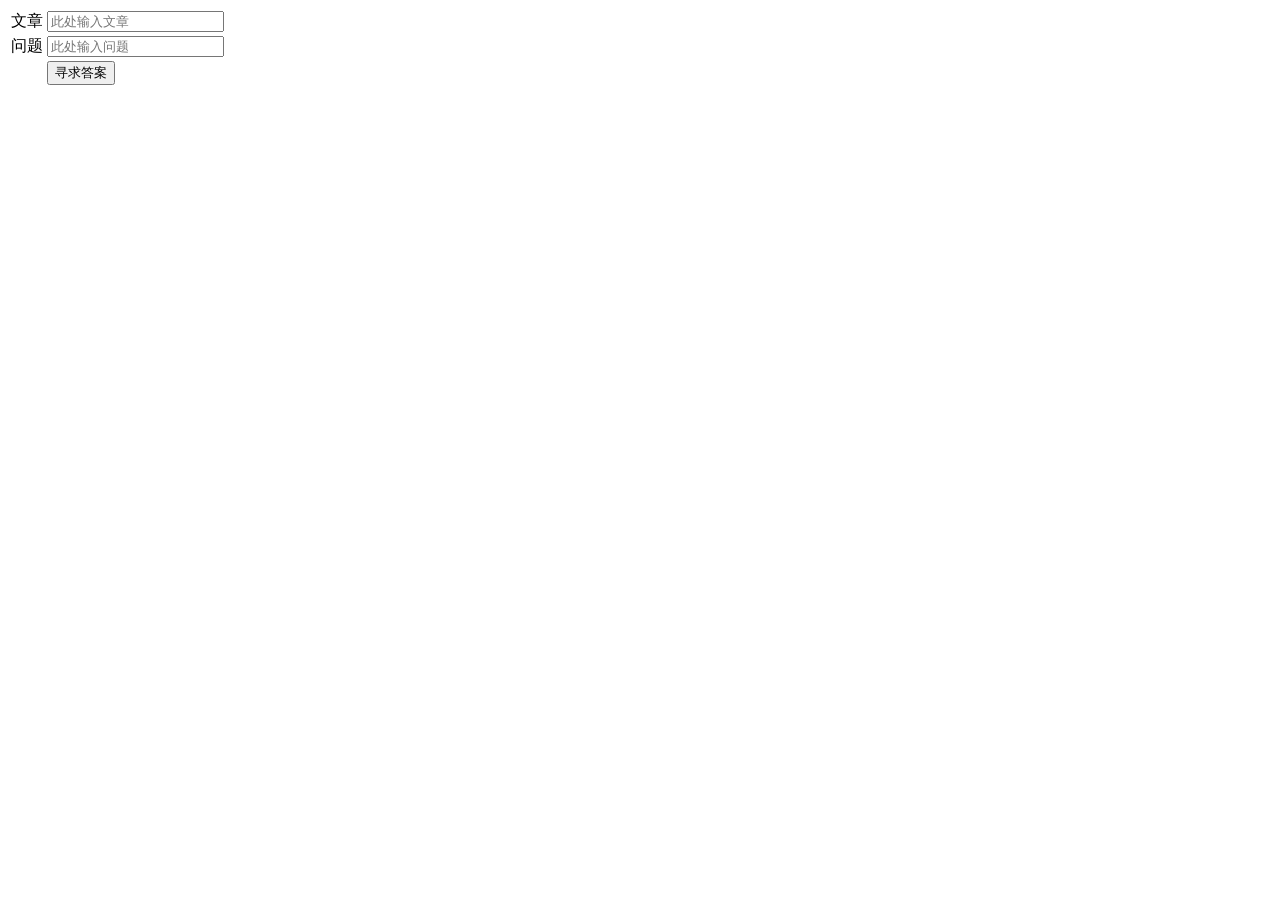
<file: index.html>
<html lang="en">
<head>
    <meta charset="UTF-8">
    <title>英语阅读理解助手</title>
</head>
<body>
    <form action="{{ url_for('login') }}" method="post">
        <table>
            <tbody>
                <tr>
                    <td>文章 </td>
                    <td><input type="text" placeholder="此处输入文章" name = 'passage'></td>
                </tr>
                <tr>
                    <td>问题 </td>
                    <td><input type="text" placeholder="此处输入问题" name = 'question'></td>
                </tr>
                <tr>
                    <td></td>
                    <td><input type="submit" value="寻求答案"></td>
                </tr>
            </tbody>
        </table>
    </form>
</body>
</html><!DOCTYPE html>
</file>
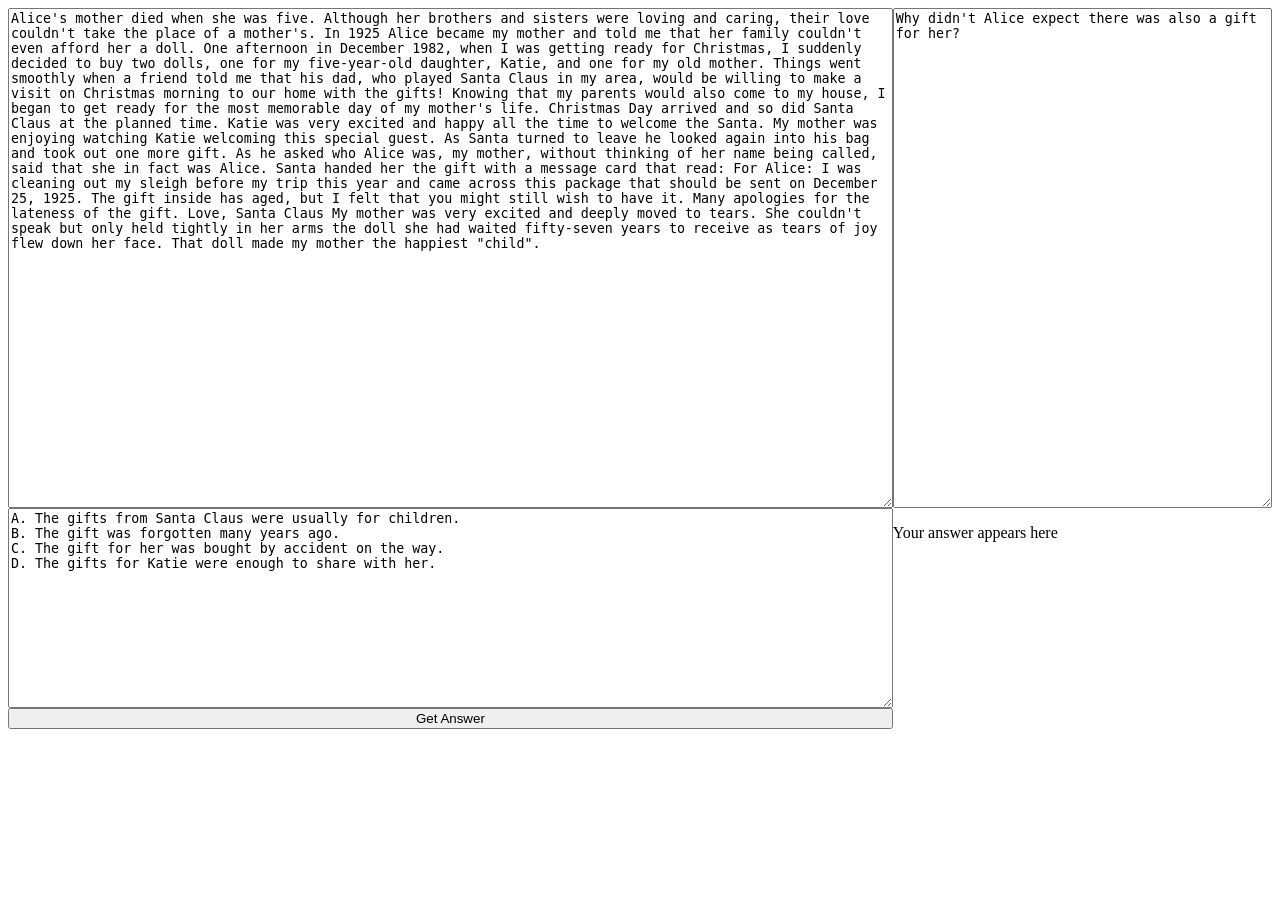
<file: demo.html>
<!DOCTYPE html>
<html>
    <head>
        <meta charset="UTF-8"> 
        <script>
            function hit(passage, question, options){
                var xhr = new XMLHttpRequest();
                xhr.open("POST", '/answer', true);
                xhr.setRequestHeader("Content-type", "application/json");
                xhr.onreadystatechange = function () {
                    console.log(xhr.status);
                    if (xhr.readyState === 4 && xhr.status === 200) {
                        var json = JSON.parse(xhr.responseText);
                        console.log(json.answer);
                        var ans = document.getElementById("answer");
                        ans.innerHTML = json.answer;
                    }
                };
                var params = JSON.stringify({"question": question, "passage": passage});
                var params = JSON.stringify({"question": question, "passage": passage, "options": options});
                xhr.send(params);
                console.log("sent");
            }
        </script>
        <style>
            body{
                display: grid;
                grid-template-columns: 7fr 3fr;
                grid-template-rows: 500px 200px;
            }
        </style>
    </head>
    <body>
        <textarea id='passage' placeholder='文章，如:The Sunset Pasta Cruise to Emerald Bay Saturday evening, September 25, 2010 You will cruise to Emerald Bay at Sunset, one of the most beautiful places in the world while dining on a Pasta Buffet and listening to live light dance music. Buses will pick up Sunset Pasta Cruise diners from the main entrance to the Horizon Casino Resort at: 4:40pm and 5:05pm on Saturday and take you the 1.5 miles to Ski Run Marina for boarding. Boarding is at Ski Run Marina at 5:15 p.m. (with departure at 5:45 p.m.), located in South Lake Tahoe. The cost for the cruise, pasta buffet, live music, and the 2.5-hour cruise to Emerald Bay is $55 (normally $75). The cost for children between 3-11 is $41 and under 3 is free. Must register the under 3 as well for the coast guard count. The Sunset Pasta Cruise will be limited to 200 guests. Large parties will be seated first to insure seating together. Pick up your Sunset Pasta Cruise tickets at the Expo at the Horizon Casino Resort before 3 p.m. on Saturday. Those unclaimed will be sold to those on the waiting list at that time. At approximately 5:45 pm any extra spaces will be sold to passengers on the dock. Children who require a seat must have a ticket as well. Closest lodging to the Pasta Cruise is: Super 8, Lakeland Village. Please note that our sponsor , the Riva Grill, is on the Lake close to the boarding area for the Tahoe Queen. A great gathering place to meet or to have dinner. Call Riva Grill (530) 542-2600 for lunch or dinner reservations while you are visiting Lake Tahoe.'></textarea>
        <textarea id='question' placeholder='问题，如:When will the cruise to Emerald Bay end?'></textarea>
        <textarea id='options' placeholder='选项，如:&#13;&#10;At about 7:00 pm.&#13;&#10;At about 8:20 pm.&#13;&#10;At about 9:20 pm.&#13;&#10;On Sunday morning.'></textarea>
        <p id='answer'>Your answer appears here</p>
        <button id='GetAnswer'>Get Answer</button>
        <script>
            document.getElementById("passage").value="Alice's mother died when she was five. Although her brothers and sisters were loving and caring, their love couldn't take the place of a mother's. In 1925 Alice became my mother and told me that her family couldn't even afford her a doll. One afternoon in December 1982, when I was getting ready for Christmas, I suddenly decided to buy two dolls, one for my five-year-old daughter, Katie, and one for my old mother. Things went smoothly when a friend told me that his dad, who played Santa Claus in my area, would be willing to make a visit on Christmas morning to our home with the gifts! Knowing that my parents would also come to my house, I began to get ready for the most memorable day of my mother's life. Christmas Day arrived and so did Santa Claus at the planned time. Katie was very excited and happy all the time to welcome the Santa. My mother was enjoying watching Katie welcoming this special guest. As Santa turned to leave he looked again into his bag and took out one more gift. As he asked who Alice was, my mother, without thinking of her name being called, said that she in fact was Alice. Santa handed her the gift with a message card that read: For Alice: I was cleaning out my sleigh before my trip this year and came across this package that should be sent on December 25, 1925. The gift inside has aged, but I felt that you might still wish to have it. Many apologies for the lateness of the gift. Love, Santa Claus My mother was very excited and deeply moved to tears. She couldn't speak but only held tightly in her arms the doll she had waited fifty-seven years to receive as tears of joy flew down her face. That doll made my mother the happiest \"child\".";
            document.getElementById("question").value="Why didn't Alice expect there was also a gift for her?";
            document.getElementById("options").value="A. The gifts from Santa Claus were usually for children.\nB. The gift was forgotten many years ago.\nC. The gift for her was bought by accident on the way.\nD. The gifts for Katie were enough to share with her.";

            var button = document.getElementById("GetAnswer");
            button.onclick = function (){
                var para = document.getElementById("passage");
                var ques = document.getElementById("question");
                var opt = document.getElementById("options");
                console.log("hitting");
                hit(para.value, ques.value, opt.value);
            };
        </script>
    </body>
</html>
</file>
